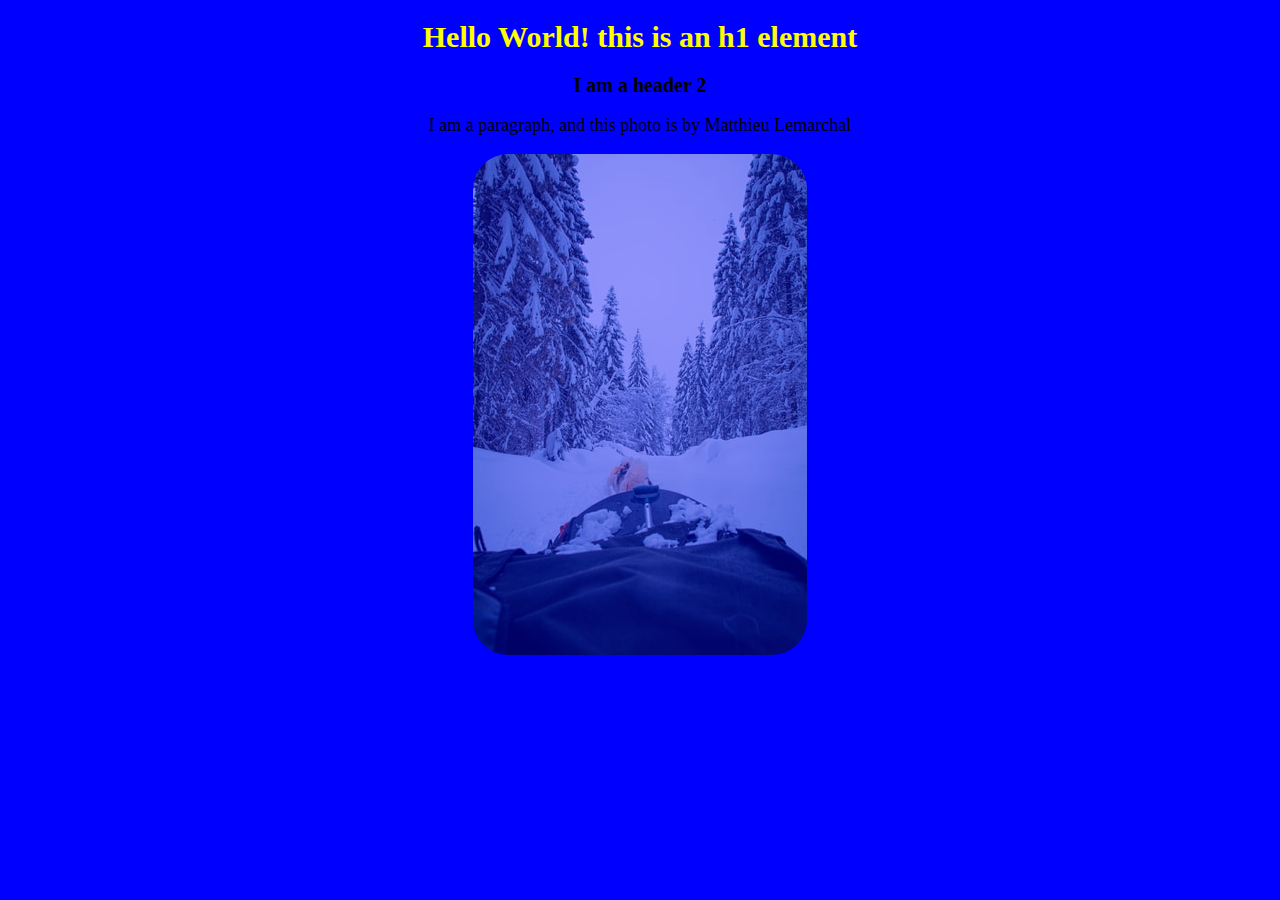
<file: Web Development Course/My First Project/index.html>
<!DOCTYPE html>
<html lang="en">
<head>
    <meta charset="UTF-8">
    <meta http-equiv="X-UA-Compatible" content="IE=edge">
    <meta name="viewport" content="width=device-width, initial-scale=1.0">
    <title>First Project</title>
    <link rel="stylesheet" href="main.css">
</head>
<body>
    <div class="myPage">
        <h1>Hello World! this is an h1 element</h1>
        <h2>I am a header 2</h2>
        <p>I am a paragraph, and this photo is by Matthieu Lemarchal</p>
        <img src="snow.jfif" alt="Photo by 
        Matthieu Lemarchal">
        <!-- https://unsplash.com/@matthieulemarchal -->
    </div>
</body>
</html>
</file>
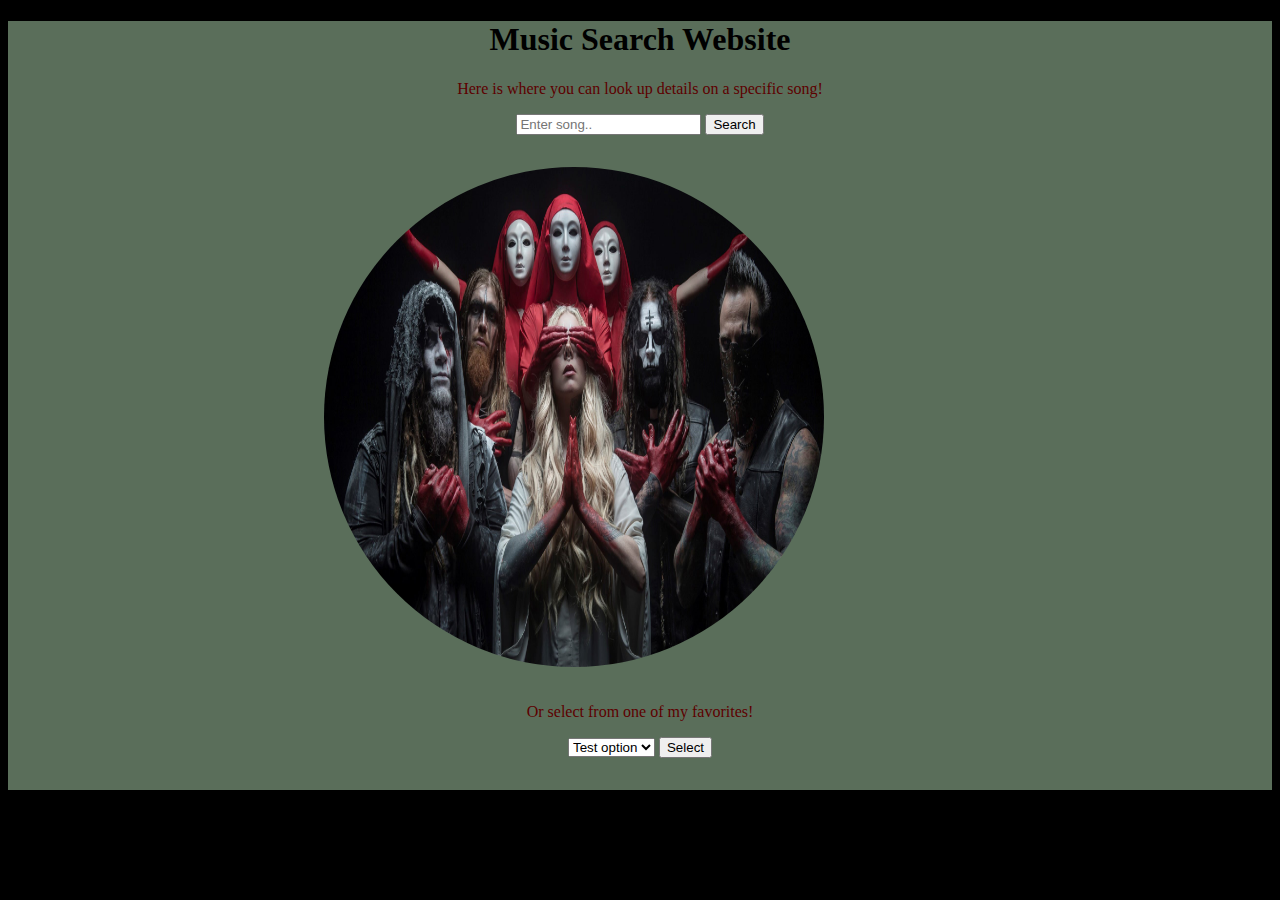
<file: Web Development Course/student_website/index.html>
<!DOCTYPE html>
<html lang="en">

<head>
    <!--This is metadata for our document-->
    <title>Spotify API Project</title>
    <link rel="stylesheet" href="style.css" />
</head>

<body>
    <section>
        <h1>Music Search Website</h1>
        <div class="container__search">
            <p>Here is where you can look up details on a specific song!</p>
            <input type="text" placeholder="Enter song.." />
            <input type="button" value="Search" />
        </div>
        
        <div class="example__pic">
            <img src="picture.png" alt="this is a picture." width="500" height="500" />
        </div>
        <p>Or select from one of my favorites!</p>
        <div class="container__option">
            <select>
                <option>Test option</option>
            </select>
            <input type="button" value="Select" />
        </div>
    </section>
</body>

</html>
</file>
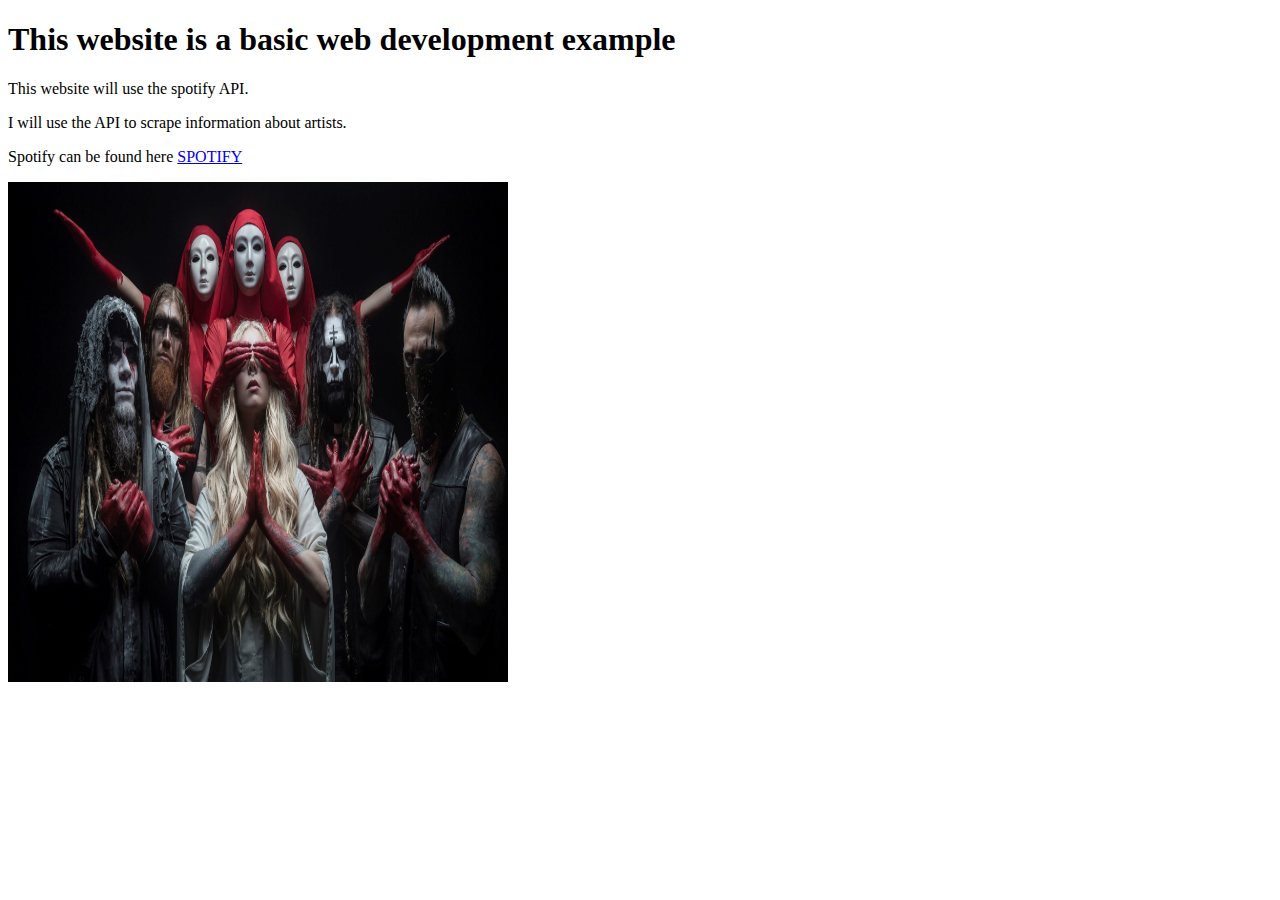
<file: Web Development Course/student_website/WYWM_web_dev.html>
<!DOCTYPE html>
<html lang="en">
    <head>
        <!--This is metadata for our document-->
        <title>Document Title</title>
    </head>

    <body>
        <h1> This website is a basic web development example</h1>
        <p> This website will use the spotify API.</p>
        <p> I will use the API to scrape information about artists.</p>
        <p> Spotify can be found here <a href="https://spotify.com">SPOTIFY</a></p>
        <img src="picture.png" alt="this is a picture." width="500" height="500">
    </body>
</html>
</file>
<file: Web Development Course/My First Project/main.css>
* {
    background-color: blue;
    width: auto;
}
h1 {
    font-size: 30px;
    color: yellow;
}
h2 {
    font-size: 20px;
    color: black;
}
p {
    font-size: 18px;
    color:black;
}
p:hover {
    color: yellow;
}
img {
    border-radius: 35px; 
    opacity: .6;
}
img:hover {
    border-radius: 100px;
    opacity: 1;
}
.myPage {
    width: auto;
    text-align: center;
}
</file>
<file: Web Development Course/student_website/style.css>
/* Jeff Roszell */

body {
    background: rgb(0, 0, 0);
}
section {
    background: rgb(90, 110, 90);
}

h1 {
    color: black;
    text-align: center;
}

p {
    color: rgb(0, 0, 0);
    text-align: center;
    border-radius: 3px;
    border-color: blue;
}

p::first-line {
    color: rgb(93, 0, 0);
}

img {
    left: auto;
    border-radius: 50%;
}

.example__pic {
    display: block;
    margin-left: auto;
    margin-right: auto;
    width: 50%;
    padding-bottom: 1rem;
}
.container__option {
    display: block;
    margin-left: auto;
    margin-right: auto;
    width: 100%;
    padding-bottom: 2rem;
    text-align:center;
}

.container__search {
    display: block;
    margin-left: auto;
    margin-right: auto;
    width: 100%;
    padding-bottom: 2rem;
    text-align: center;
}
</file>
